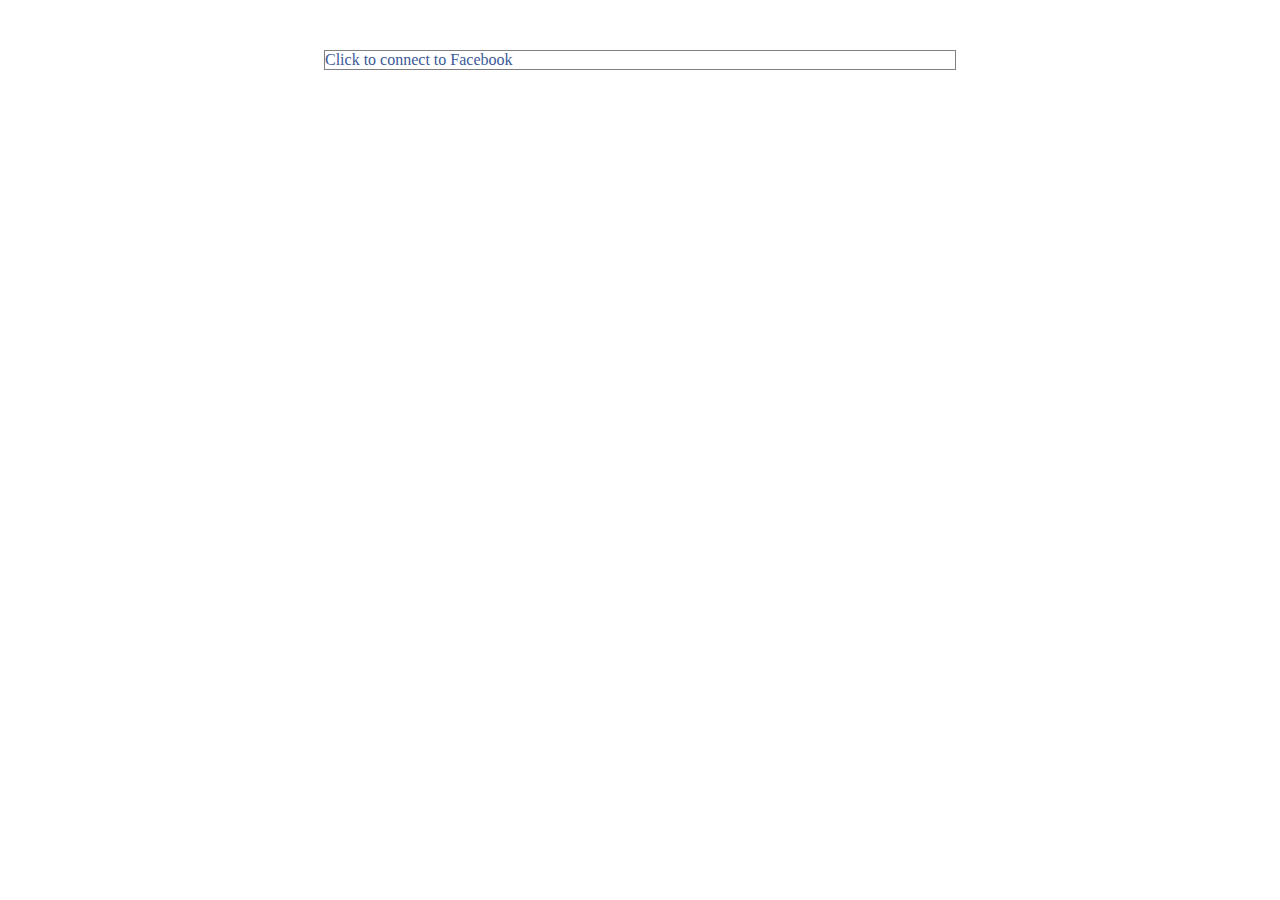
<file: index.html>
﻿<!DOCTYPE html>
<html xmlns="http://www.w3.org/1999/xhtml">
<head>
    <title>Custom FB API [ Blade Master Kenshiin Wu ]</title>

    <meta http-equiv="Content-type" content="application/x-www-form-urlencoded; charset=UTF-8" />

    <link href="js/jquery-ui-1.10.3/themes/base/jquery.ui.all.css" rel="stylesheet" />
    <link href="js/jquery.fancyBox/jquery.fancybox.css" rel="stylesheet" />
    <link href="css/blademaster.kenshiin.wu.css" rel="stylesheet" />
    <!--<link href="css/blademaster.kenshiin.wu.minify.css" rel="stylesheet" />-->

    <script src="js/jquery.framework/jquery-1.9.1.min.js" type="text/javascript"></script>
    <script src="js/jquery-ui-1.10.3/ui/minified/jquery-ui.min.js" type="text/javascript"></script>
    <script src="js/Easy_tab/js/jquery.easytabs.min.js" type="text/javascript"></script>
    <script src="js/jquery.fancyBox/jquery.fancybox.js" type="text/javascript"></script>
    <script src="js/Stuk-jszip-1b5ef3c/jszip.js" type="text/javascript"></script>
    <script src="js/Downloadify-master/js/swfobject.js" type="text/javascript"></script>
    <script src="js/Downloadify-master/js/downloadify.min.js" type="text/javascript"></script>
    <script src="js/jquery.custom.fb.api.blademaster.kenshiin.wu.js" type="text/javascript"></script>

</head>
<body>

    <div class="container">
        <div id="kenshiin-root"></div>
    </div>
    
    <script type="text/javascript">

        function confirmDialog(dialogText, okFunc, cancelFunc, dialogTitle) {
            $('<div style="padding: 10px; max-width: 500px; word-wrap: break-word;">' + dialogText + '</div>').dialog({
                draggable: false,
                modal: true,
                resizable: false,
                width: 'auto',
                title: dialogTitle || 'Confirm',
                minHeight: 75,
                buttons: {
                    OK: function () {
                        if (typeof (okFunc) == 'function') {
                            setTimeout(okFunc, 50);
                        }
                        $(this).dialog('destroy');
                    },
                    Cancel: function () {
                        if (typeof (cancelFunc) == 'function') {
                            setTimeout(cancelFunc, 50);
                        }
                        $(this).dialog('destroy');
                    }
                }
            });
        }

        function nodeInstallRedirect() {
            window.open("node_Install_guide.html", '_blank');
        };

        function myFbAppRun() {
            $('#kenshiin-root').kenshiinWu({
                appId: '987654321098', //fb app id
                debug: true
            });
        }

        function init() {
            //check server connection
            $.ajax({
                type: "GET",
                url: "index.html",
                error: function (xhr, statusText) {
                    if (typeof require === 'undefined') {
                        confirmDialog('Server is not exits, please install node.js and follow the guide if you want to run this on your local', nodeInstallRedirect, null, 'Set Up Virtual Server On Your Local');
                    }
                },
                success: function (msg) {
                    myFbAppRun();
                }
            });
        }

        init();

    </script>

</body>
</html>
</file>
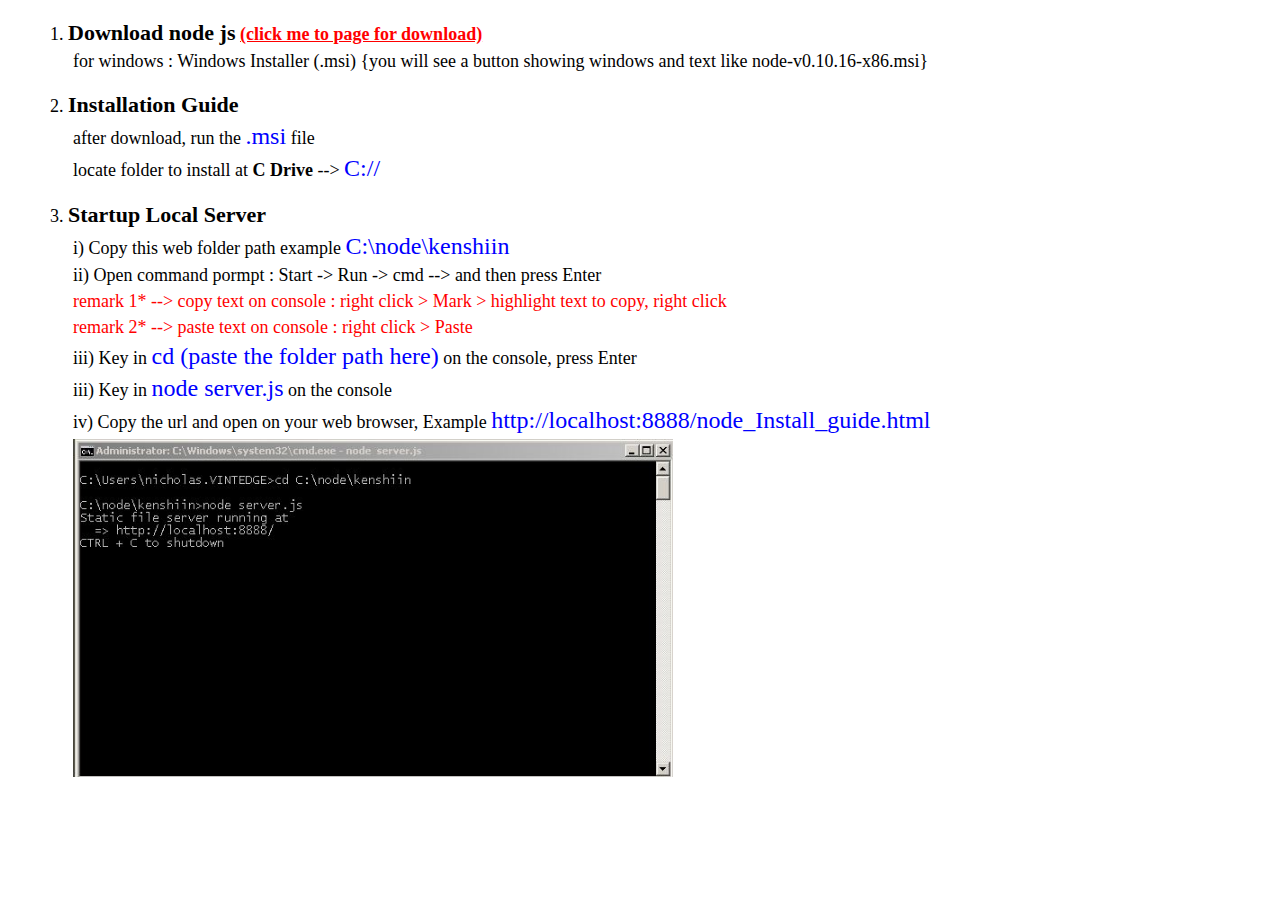
<file: node_Install_guide.html>
﻿<!DOCTYPE html>
<html xmlns="http://www.w3.org/1999/xhtml">
<head>
    <title>Installation Guide</title>
    <style>
        body
        {
            font-size:18px;
        }
        .title
        {
            font-weight:bold;
            font-size: 22px;
        }
        p
        {
            margin: 5px;
        }
        li
        {
            margin : 20px;
        }
    </style>
</head>
<body>

    <ol>
        <li>
            <span class="title">Download node js</span>
            <a href="http://nodejs.org/download/" style="font-weight:bold;color:red;">(click me to page for download)</a>
            <p>
                for windows : Windows Installer (.msi)	{you will see a button showing windows and text like node-v0.10.16-x86.msi}
            </p>
        </li>
        <li>
            <span class="title">Installation Guide</span>
            <p>after download, run the <label style="color:blue; font-size:24px;">.msi</label> file</p>
            <p>locate folder to install at <b>C Drive</b> -->  <label style="color:blue; font-size:24px;">C://</label></p>           
        </li>
        <li>
            <span class="title">Startup Local Server</span>
            <p>i)   Copy this web folder path example <label style="color:blue; font-size:24px;">C:\node\kenshiin</label></p>
            <p>ii)  Open command pormpt : Start -> Run -> cmd --> and then press Enter</p>    
            <p style="color:red;"> remark 1* --> copy text on console  : right click > Mark > highlight text to copy, right click</p>        
            <p style="color:red;"> remark 2* --> paste text on console : right click > Paste</p>        
            <p>iii) Key in <label style="color:blue; font-size:24px;">cd (paste the folder path here)</label> on the console, press Enter</p>
            <p>iii) Key in <label style="color:blue; font-size:24px;">node server.js</label> on the console</p>
            <p>iv)  Copy the url and open on your web browser, Example  <label style="color:blue; font-size:24px;">http://localhost:8888/node_Install_guide.html</label></p>
            <p>
                <img src="images/Capture.JPG" width="600"/>
            </p>
        </li>
    </ol>   

</body>
</html>
</file>
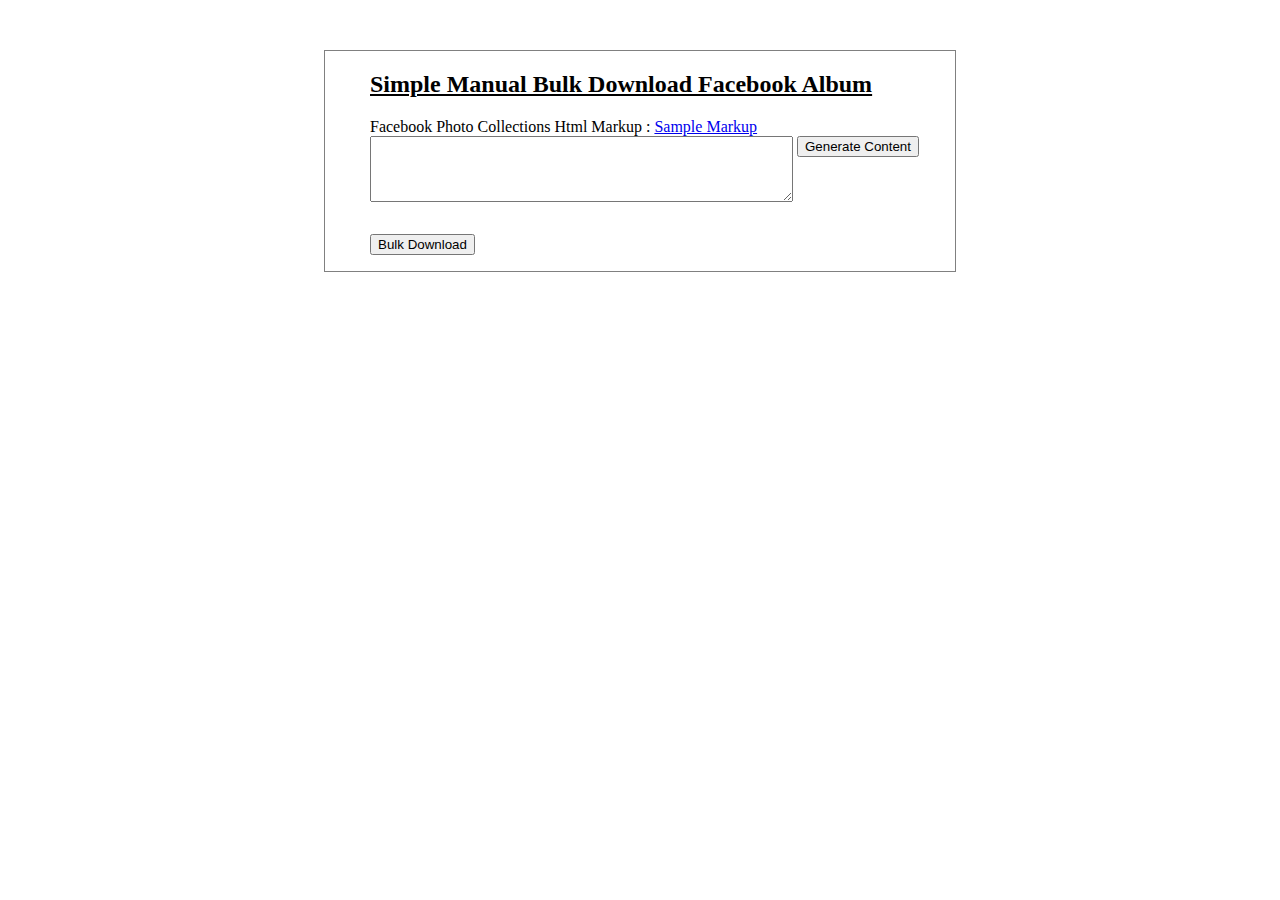
<file: simpleDownload.html>
<!DOCTYPE html>
<html xmlns="http://www.w3.org/1999/xhtml">
<head>
    <title>Simple Facebook Bulk Photo Download</title>
    <link href="css/style.css" rel="stylesheet" />  
    <script src="js/jquery-1.8.3.min.js" type="text/javascript"></script>
</head>
<body>

    <div class="container">        
        <ol>
            <li>
                <h2>Simple Manual Bulk Download Facebook Album</h2>
            </li>
            <li>
                <div>
                    <span>Facebook Photo Collections Html Markup : </span>
                    <a href="#" id="sample">Sample Markup</a>
                    <div id="contentSample" style="display: none;">
                        <ol style="margin-left: -40px;">
                            <li><span><</span><span>div id="collection_wrapper_xxxxxxxx"></span></li>
                            <li>&nbsp;&nbsp;<span><</span><span>div class="tagWrapper"></span></li>
                            <li>&nbsp;&nbsp;&nbsp;&nbsp;
								<span><</span>
                                <span>i style="background-image: url(https://fbcdn-sphotos-g-a.akamaihd.net/hphotos-ak-ash3/p206x206/....jpg);" class="uiMediaThumbImg"></span>
                                <span><</span><span>/i></span>
                            </li>
                            <li>&nbsp;&nbsp;<span><</span><span>/div></span></li>
                            <li><span><</span><span>/div></span></li>
                        </ol>
                        <hr />
                        <div>
                            <p>div id="collection_wrapper_...." is a wrapper</p>
                            <p>
                                div class="tagWrapper" is individual image wrapper (MUST contain in markup)<p />
                                <p>i is a element store with image url (MUST contain in markup)</p>
                        </div>
                    </div>
                    <textarea id="txt_fbPhotoCollectionsHtmlMarkup" rows="4" cols="50"></textarea>
                    <input id="btnInitContent" type="button" value="Generate Content" style="vertical-align: top;" />
                    <div class="loading-wrapper">
                        <div class="loading"></div>
                    </div>
                </div>
            </li>
            <li>
                <div id="msgBox">
                    <span id="lblMsg">&nbsp;</span>
                </div>
            </li>
            <li>
                <input id="btnDownload" type="button" value="Bulk Download" />
            </li>
        </ol>
    </div>
        
    <div id="gnCtnt">
        <div id="imgInit" style="display: none;"></div>
        <div id="fb_pictures_collections_content_container" style="display: none;"></div>
    </div>

    <div class="overlay-wrapper"></div>

    <script src="js/fbPhotoSaver.js" type="text/javascript"></script>    

</body>
</html>
</file>
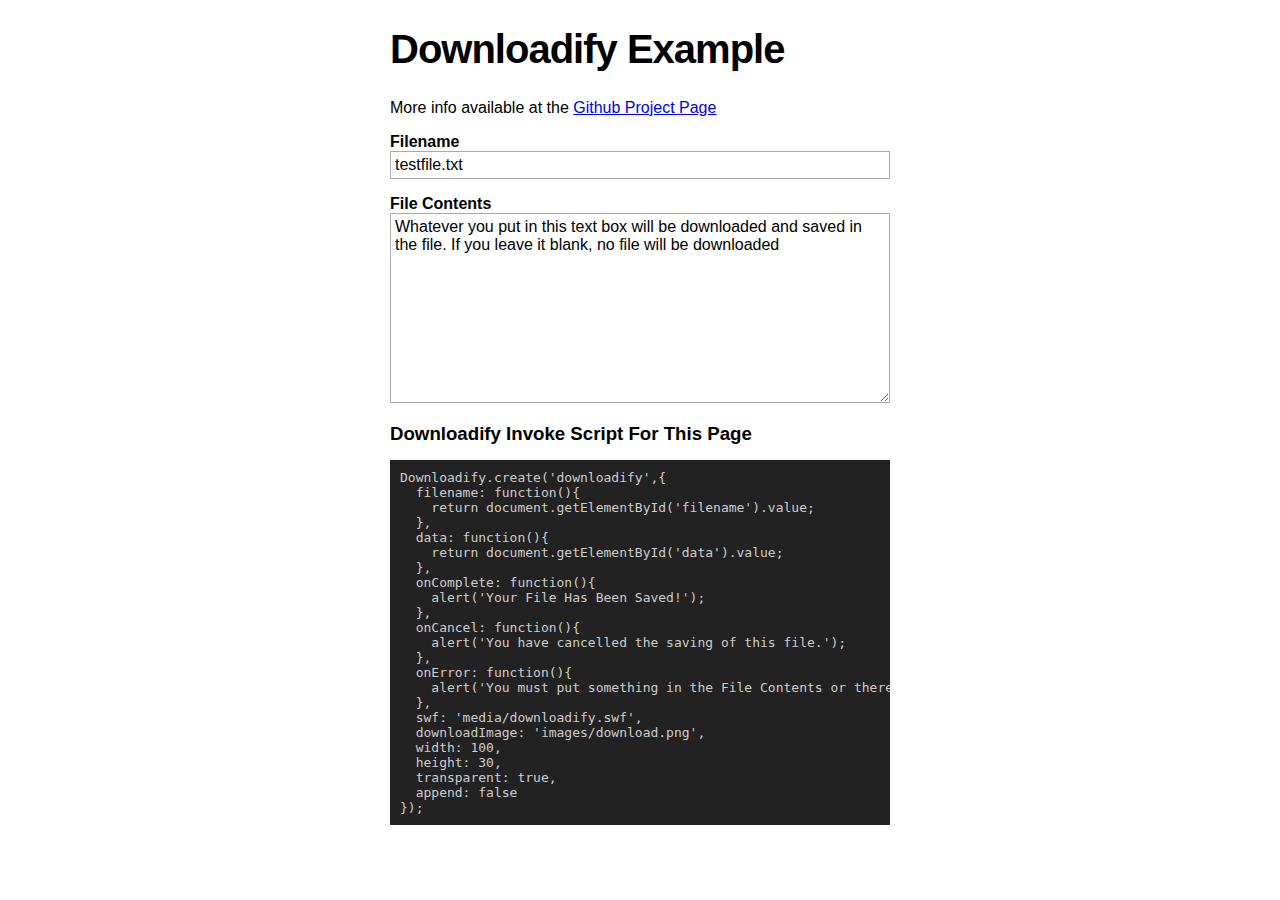
<file: js/Downloadify-master/test.html>
<!DOCTYPE html PUBLIC "-//W3C//DTD XHTML 1.0 Strict//EN" "http://www.w3.org/TR/xhtml1/DTD/xhtml1-strict.dtd">
<html xmlns="http://www.w3.org/1999/xhtml" lang="en" xml:lang="en">
	<head>
		<title>Downloadify</title>
		<style type="text/css" media="screen">
			body {background: #fff; width: 500px; margin: 20px auto;}
			label, input, textarea, h1, h2, p { font-family: Arial, sans-serif; font-size: 12pt;}
			input, textarea { border: solid 1px #aaa; padding: 4px; width: 98%;}
			label { font-weight: bold;}
			h1 { font-size: 30pt; font-weight: bold; letter-spacing: -1px;}
			h2 { font-size: 14pt;}
			pre { overflow: auto; padding: 10px; background: #222; color: #ccc;}
		</style>
		<script type="text/javascript" src="js/swfobject.js"></script>
		<script type="text/javascript" src="js/downloadify.min.js"></script>
	</head>
	<body onload="load();">
		<h1>Downloadify Example</h1>
		<p>More info available at the <a href="http://github.com/dcneiner/Downloadify">Github Project Page</a></p>
		<form>
			<p>
				<label for="filename">Filename</label><br />
				<input type="text" name="filename" value="testfile.txt" id="filename" />
			</p>
			<p>
				<label for="data">File Contents</label><br />
<textarea cols="60" rows="10" name="data" id="data">
Whatever you put in this text box will be downloaded and saved in the file. If you leave it blank, no file will be downloaded</textarea>
			</p>
			<p id="downloadify">
				You must have Flash 10 installed to download this file.
			</p>
		</form>

		<script type="text/javascript">
			function load(){
				Downloadify.create('downloadify',{
					filename: function(){
						return document.getElementById('filename').value;
					},
					data: function(){ 
						return document.getElementById('data').value;
					},
					onComplete: function(){ alert('Your File Has Been Saved!'); },
					onCancel: function(){ alert('You have cancelled the saving of this file.'); },
					onError: function(){ alert('You must put something in the File Contents or there will be nothing to save!'); },
					swf: 'media/downloadify.swf',
					downloadImage: 'images/download.png',
					width: 100,
					height: 30,
					transparent: true,
					append: false
				});
			}
		</script>
	<h2>Downloadify Invoke Script For This Page</h2>	
<pre>
Downloadify.create(&#x27;downloadify&#x27;,{
  filename: function(){
    return document.getElementById(&#x27;filename&#x27;).value;
  },
  data: function(){ 
    return document.getElementById(&#x27;data&#x27;).value;
  },
  onComplete: function(){ 
    alert(&#x27;Your File Has Been Saved!&#x27;); 
  },
  onCancel: function(){ 
    alert(&#x27;You have cancelled the saving of this file.&#x27;);
  },
  onError: function(){ 
    alert(&#x27;You must put something in the File Contents or there will be nothing to save!&#x27;); 
  },
  swf: &#x27;media/downloadify.swf&#x27;,
  downloadImage: &#x27;images/download.png&#x27;,
  width: 100,
  height: 30,
  transparent: true,
  append: false
});
</pre>
	
	</body>
</html>
</file>
<file: css/blademaster.kenshiin.wu.css>
﻿
ol li
{
    list-style: none;
    margin: 5px;
}

h2
{
    text-decoration: underline;
}

a
{
    color: #3b5998;
    cursor: pointer;
    text-decoration: none;
}

    a:hover
    {
        text-decoration: underline;
    }

.container
{
    width: 630px;
    border: 1px solid gray;
    margin: 50px auto;
}

#contentSample
{
    width: 550px;
    border: 2px solid #08136c;
    background-color: #eeeeee;
    text-indent: 10px;
}

.success
{
    width: 95%;
    margin: 2%;
    border: 1px solid green;
    background-color: rgb(232, 255, 232);
    text-indent: 10px;
}

.error
{
    width: 95%;
    margin: 2%;
    border: 1px solid red;
    background-color: rgb(255, 238, 232);
    margin: 2%;
    text-indent: 10px;
}

.warning
{
    width: 95%;
    margin: 2%;
    border: 1px solid yellow;
    background-color: rgb(255, 255, 232);
    text-indent: 10px;
}

.overlay-wrapper
{
    display: none;
    z-index: 999;
    position: fixed;
    top: 0;
    left: 0;
    bottom: 0;
    right: 0;
    background: url(../images/overlay.png);
    width: 100%;
    height: 100%;
    margin: 0;
}

.loading-wrapper
{
    display: none;
    width: 32px;
    height: 32px;
    vertical-align: top;
}

.loading
{
    display: block;
    background: url(../images/loading.gif) no-repeat center center;
    width: 100%;
    height: 100%;
    background-size: 36px;
}

.clearfix:after
{
    clear: both;
    content: ".";
    display: block;
    font-size: 0;
    height: 0;
    line-height: 0;
    visibility: hidden;
}

.clearfix
{
    zoom: 1;
}

.lfloat
{
    float: left;
}

.rfloat
{
    float: right;
}

/* Specific to tabs */
.etabs
{
    margin: 0;
    padding: 0;
    width: 100%;
}

    .etabs li
    {
        list-style: none;
    }

.tab
{ /*display: inline-block; zoom:1; *display:inline;*/
    float: left;
    background: #fff;
    margin-left: 1px;
}

    .tab.first-child
    {
        margin-left: 0;
    }

    .tab a
    {
        font-size: 15px;
        line-height: 30px;
        display: block;
        padding: 0 0px;
        outline: none;
        font-weight: bold;
        color: #3b5998;
        width: 100px;
        height: 30px;
        text-align: center;
        border-left: 1px solid #e9eaed;
        border-right: 1px solid #e9eaed;
        border-top: 1px solid rgba(247, 248, 250, 0.71);
        border-bottom: 1px solid rgba(247, 248, 250, 0.71);
    }

        .tab a:hover
        {
            text-decoration: underline;
        }

    .tab.active
    {
        background: #f7d117;
        padding-top: 0px;
        position: relative;
        color: #000;
    }

    .tab a.active
    {
        font-weight: bold;
        color: #000;
    }

.tab-container .panel-container
{
    width: 749px;
    background: #dedede;
    border: 1px solid #dedede;
}

/*=====================*/
.kenshiin-albums-actions
{
    margin-top: 5px;
    margin-bottom: -5px;
    text-align: right;
    width: 100%;
    display: block;
}

    .kenshiin-albums-actions .kenshiin-albums-actions-bulk-download
    {
        margin: 5px 15px 5px 0px;
        display: inline-block;
    }

.kenshiin-albumList
{
    width: 618px;
    display: block;
    margin: 0px;
    list-style: none;
    padding: 5px;
}

.kenshiin-albumListItem
{
    width: 196px;
    height: 245px;
    overflow: hidden;
    display: inline-block;
    margin: 5px;
    /*border:1px solid #89919c;*/
}

    .kenshiin-albumListItem.checked
    {
        box-shadow: 0 -1px 0 0 #b9e5f5, 0 1px 4px 0 #b9e5f5;
    }

.kenshiin-albumListItem-Wrapper
{
    width: 196px;
    height: inherit;
    display: inline-block;
    overflow: hidden;
    position: relative;
    vertical-align: bottom;
}

.kenshiin-albumStage
{
}

.kenshiin-albumListItem-coverWrapper .kenshiin-albumListItem-coverSelect.checked
{
    background-image: url(http://localhost:8888/images/check-mark.gif) !important;
    background-repeat: no-repeat;
    background-position: center center;
    -moz-background-size: 100%;
    -webkit-background-size: 100%;
    background-size: 100%;
    width: 30%;
    height: 30%;
    position: absolute;
    bottom: 0;
    left: 70%;
}

.kenshiin-albumListItem-coverWrapper
{
    overflow: hidden;
    width: 196px;
    height: 196px;
    opacity: 0;
    background-color: #fff;
    border: 0;
    left: 0;
    opacity: 1;
    padding: 0;
    position: absolute;
    top: 0;
    -webkit-transition: opacity .4s ease;
}

.kenshiin-albumListIItem-coverImage
{
}


/*==== photoDetails ====*/
.kenshiin-photoDetails
{
    margin: 0;
    padding: 0;
    width: 196px;
    display: block;
    position: absolute;
    bottom: 0;
}

    .kenshiin-photoDetails .kenshiin-photoText
    {
        overflow: visible;
        border: 1px solid #e9eaed;
        border-top: none;
        font-size: 11px;
        height: 40px;
        padding: 6px 8px 5px;
        position: relative;
        text-align: left;
        word-wrap: break-word;
    }

        .kenshiin-photoDetails .kenshiin-photoText .kenshiin-photoTextTitle
        {
            font-weight: bold;
            display: inline-block;
            font-family: 'helvetica neue', helvetica, arial, sans-serif;
            font-size: 11px;
            max-width: 100%;
            overflow: hidden;
            text-overflow: ellipsis;
            white-space: nowrap;
            -webkit-font-smoothing: antialiased;
        }

        .kenshiin-photoDetails .kenshiin-photoText .kenshiin-photoTextSubTitle
        {
            color: #89919c;
            line-height: inherit;
        }

        .kenshiin-photoDetails .kenshiin-photoText .kenshiin-photoTextSelectedPhotos
        {
            font-style: italic;
            font-size: 15px;
            font-weight: bold;
            line-height: inherit;
            color: #8e33ce;
            text-shadow: 1px -1px 10px #ffadf3;
        }

        .kenshiin-photoDetails .kenshiin-photoText .kenshiin-albumAction
        {
            display: block;
            float: right;
            font-size: 12px;
            font-family: 'helvetica neue', helvetica, arial, sans-serif;
            white-space: nowrap;
        }

            .kenshiin-photoDetails .kenshiin-photoText .kenshiin-albumAction a
            {
                margin: 2px;
                display: inline-block;
            }


/*==== album photos stage ====*/
.kenshiin-albumStage
{
    display: none;
}

.kenshiin-albumStage-wrapper
{
    width: 80%;
    height: 90%;
    background-color: #fff;
    margin: 2.5% auto;
}

.kenshiin-albumStage-skinStage
{
    padding: 2%;
    float: left;
    height: 100%;
    width: 96%;
    display: block;
}

.kenshiin-albumStage-outerStage
{
    border: 1px solid #eef;
    height: 94%;
    width: 100%;
    display: block;
    float: left;
}

.kenshiin-albumStage-innerStage
{
    margin: 10px;
    overflow-y: scroll;
    min-height: 94%;
    max-height: 94%;
}

.kenshiin-albumStage-btnClose
{
    background-image: url(http://localhost:8888/images/close_button.png) !important;
    background-repeat: no-repeat;
    background-position: center center;
    -moz-background-size: 36px;
    -webkit-background-size: 36px;
    background-size: 36px;
    position: absolute;
    top: 15px;
    right: 9%;
    width: 36px;
    height: 36px;
    cursor: pointer;
    z-index: 999;
}

.kenshiin-albumStage-wrapper .kenshiin-albumStage-photoContainer
{
    display: inline-block;
    margin: 0 0 0 -40px;
    list-style: none;
}

.kenshiin-albumStage-photoList
{
    width: 132px;
    height: 180px;
    overflow: hidden;
    display: inline-block;
    margin: 5px;
}

    .kenshiin-albumStage-photoList .kenshiin-albumStage-photoListWrap
    {
        width: 132px;
        height: inherit;
        display: inline-block;
        overflow: hidden;
        position: relative;
        vertical-align: bottom;
    }

    .kenshiin-albumStage-photoList .kenshiin-albumStage-photoListCoverWrap
    {
        overflow: hidden;
        width: 132px;
        height: 132px;
        opacity: 0;
        background-color: #fff;
        border: 0;
        left: 0;
        opacity: 1;
        padding: 0;
        position: absolute;
        top: 0;
        -webkit-transition: opacity .4s ease;
    }

    .kenshiin-albumStage-photoList.checked
    {
        box-shadow: 0 -1px 0 0 #b9e5f5, 0 1px 4px 0 #b9e5f5;
    }

    .kenshiin-albumStage-photoList .kenshiin-albumStage-photoListCoverWrap .kenshiin-albumStage-photoListSelect.checked
    {
        background-image: url(http://localhost:8888/images/check-mark.gif) !important;
        background-repeat: no-repeat;
        background-position: center center;
        -moz-background-size: 100%;
        -webkit-background-size: 100%;
        background-size: 100%;
        width: 30%;
        height: 30%;
        position: absolute;
        bottom: 0;
        left: 70%;
    }

    .kenshiin-albumStage-photoList .kenshiin-albumStage-photoListCoverWrap .kenshiin-albumStage-photo
    {
    }

    .kenshiin-albumStage-photoList .kenshiin-albumStage-photo-fancyViewIcon
    {
        background-image: url(../images/view.png) !important;
        background-repeat: no-repeat;
        width: 36px;
        height: 36px;
        background-size: 100%;
        margin: 0 10px;
    }

    .kenshiin-albumStage-photoList .kenshiin-albumStage-photo-downloadClickIcon
    {
        background-image: url(../images/download.png) !important;
        background-repeat: no-repeat;
        width: 36px;
        height: 36px;
        background-size: 100%;
        margin: 0 10px;
    }

/*===== friend list =====*/

ul.kfl
{
    width: 930px;
    float: left;
    border: 1px solid #eef;
    box-shadow: 0px 0px 4px 2px #888888;
    margin: 3px 0px 0px -25%;
    display: block;
    list-style: none;
    padding: 5px;
}

li.kfl-i
{   
    display: inline-block; 
    width: 287px;
    height:auto;
    max-height: 125px;
    margin: 5px;
    padding:5px;    
    overflow: hidden;    
    border:1px solid #e5e5e5;    
}

    .kfl-i .kfl-i-wrap
    {
        width:100%;
    }

        .kfl-i .kfl-i-wrap .kfl-i-cover
        {
            display:inline-block;
        }

            .kfl-i .kfl-i-wrap .kfl-i-cover .kfl-i-cover-anchor
            {
            }

                .kfl-i .kfl-i-wrap .kfl-i-cover .kfl-i-cover-anchor .kfl-i-coverImage
                {
                }


        .kfl-i .kfl-i-wrap .kfl-i-c
        {
            width: 183px;
            display: inline-block;
            vertical-align: top;
            margin: 2px;
        }
        
            .kfl-i .kfl-i-wrap .kfl-i-c .kfl-i-c-profileBlock
            {
                font-size: 13px;
                line-height: 13px;
            }

                .kfl-i .kfl-i-wrap .kfl-i-c .kfl-i-c-profileBlock .kfl-i-c-profile-name
                {
                    display: block;
                    width: 180px;
                    font-size: 15px;
                    font-weight: bold;                    
                    line-height: 20px;
                    text-indent: 2px;                    
                }

                .kfl-i .kfl-i-wrap .kfl-i-c .kfl-i-c-profileBlock .kfl-i-c-profile tr td._kfl-i-c-profile_key
                {
                    width:30%;                    
                    font-family: 'lucida grande',tahoma,verdana,arial,sans-serif;
                    font-size: 11px;
                    color:#89919c;
                    line-height: 15px;
                    text-align: left;
                    vertical-align: top;
                    word-wrap: break-word;
                    
                }

                .kfl-i .kfl-i-wrap .kfl-i-c .kfl-i-c-profileBlock .kfl-i-c-profile  tr td._kfl-i-c-profile_value
                {
                    width:70%;
                    font-family: 'lucida grande',tahoma,verdana,arial,sans-serif;
                    font-size: 11px;
                    text-indent: 5px;
                    line-height: 15px;
                    text-align: left;
                    vertical-align: top;
                    word-wrap: break-word;                    
                }

    .kfl-i .kfl-i-actions
    {
    }

/*===== custom jquery-ui- dialog =====*/
.ui-dialog-titlebar
{
    background: none;
    border: 0px;
    background-color: #fff;
    color: #000;
    cursor: default;
    font-size: 16px;
    font-weight: normal;
    line-height: 24px;
    margin: 0 0 16px;
}

#kenshiin-popUp.ui-dialog-content.ui-widget-content
{
    font-size: 13px;
}

#kenshiin-popUp-message
{
    min-height: 100px;
}

#kenshiin-popUp .kenshiin-popUp-download-mirror p
{
    margin: 5px 0;
}

#kenshiin-popUp .kenshiin-popUp-download-mirror a
{
    color: #3b5998;
    cursor: pointer;
    text-decoration: none;
    margin: 0 10px 0 0;
}

    #kenshiin-popUp .kenshiin-popUp-download-mirror a:hover
    {
        text-decoration: underline;
    }

/*===== custom jquery-ui- progress Bar =====*/
#kenshiin-progressBar-panel
{
    display: none;
    z-index: 99999;
    position: fixed;
    top: 0;
    right: 0;
    height: 20px;
    width: 250px;
    border: 1px solid rgb(232, 255, 232);
    margin: 5px;
    padding: 10px;
}

    #kenshiin-progressBar-panel.progress-active
    {
        display: block;
    }

#kenshiin-progressBar
{
    width: 250px;
    height: 15px;
    border: 1px solid #111;
    background-color: #FDFEFF;
    margin: 0 auto;
}

    #kenshiin-progressBar div
    {
        height: 100%;
        color: #FFFFFF;
        text-align: right;
        line-height: 15px;
        width: 0;
        background-color: #0099ff;
        text-shadow: 1px 1px #111;
        font-size: 13px;
    }
</file>
<file: css/style.css>
﻿
ol li
{
    list-style: none;
    margin: 5px;
}

h2
{
    text-decoration: underline;
}

.container
{
    width: 630px;
    border: 1px solid gray;
    margin: 50px auto;
}

#contentSample
{
    width: 550px;
    border: 2px solid #08136c;
    background-color: #eeeeee;
    text-indent: 10px;
}

.success
{
    width: 550px;    
    border: 1px solid green;
    background-color: rgb(232, 255, 232);
    text-indent: 10px;
}

.error
{
    width: 550px;    
    border: 1px solid red;
    background-color: rgb(255, 238, 232);
    text-indent: 10px;
}

.warning
{
    width: 550px;    
    border: 1px solid yellow;
    background-color: rgb(255, 255, 232);
    text-indent: 10px;
}

.overlay-wrapper
{
    display: none;
    z-index: 9999;
    position: fixed;
    top: 0;
    left: 0;
    bottom: 0;
    right: 0;
    background: rgba(209, 209, 209, 0.46);
    width: 100%;
    height: 100%;
    margin: 0;
}

.loading-wrapper
{
    display: none;
    width: 16px;
    height: 16px;
    vertical-align: top;
}

.loading
{
    display: block;
    background: url(../images/loading.gif) no-repeat center center;
    width: 100%;
    height: 100%;
}
</file>
